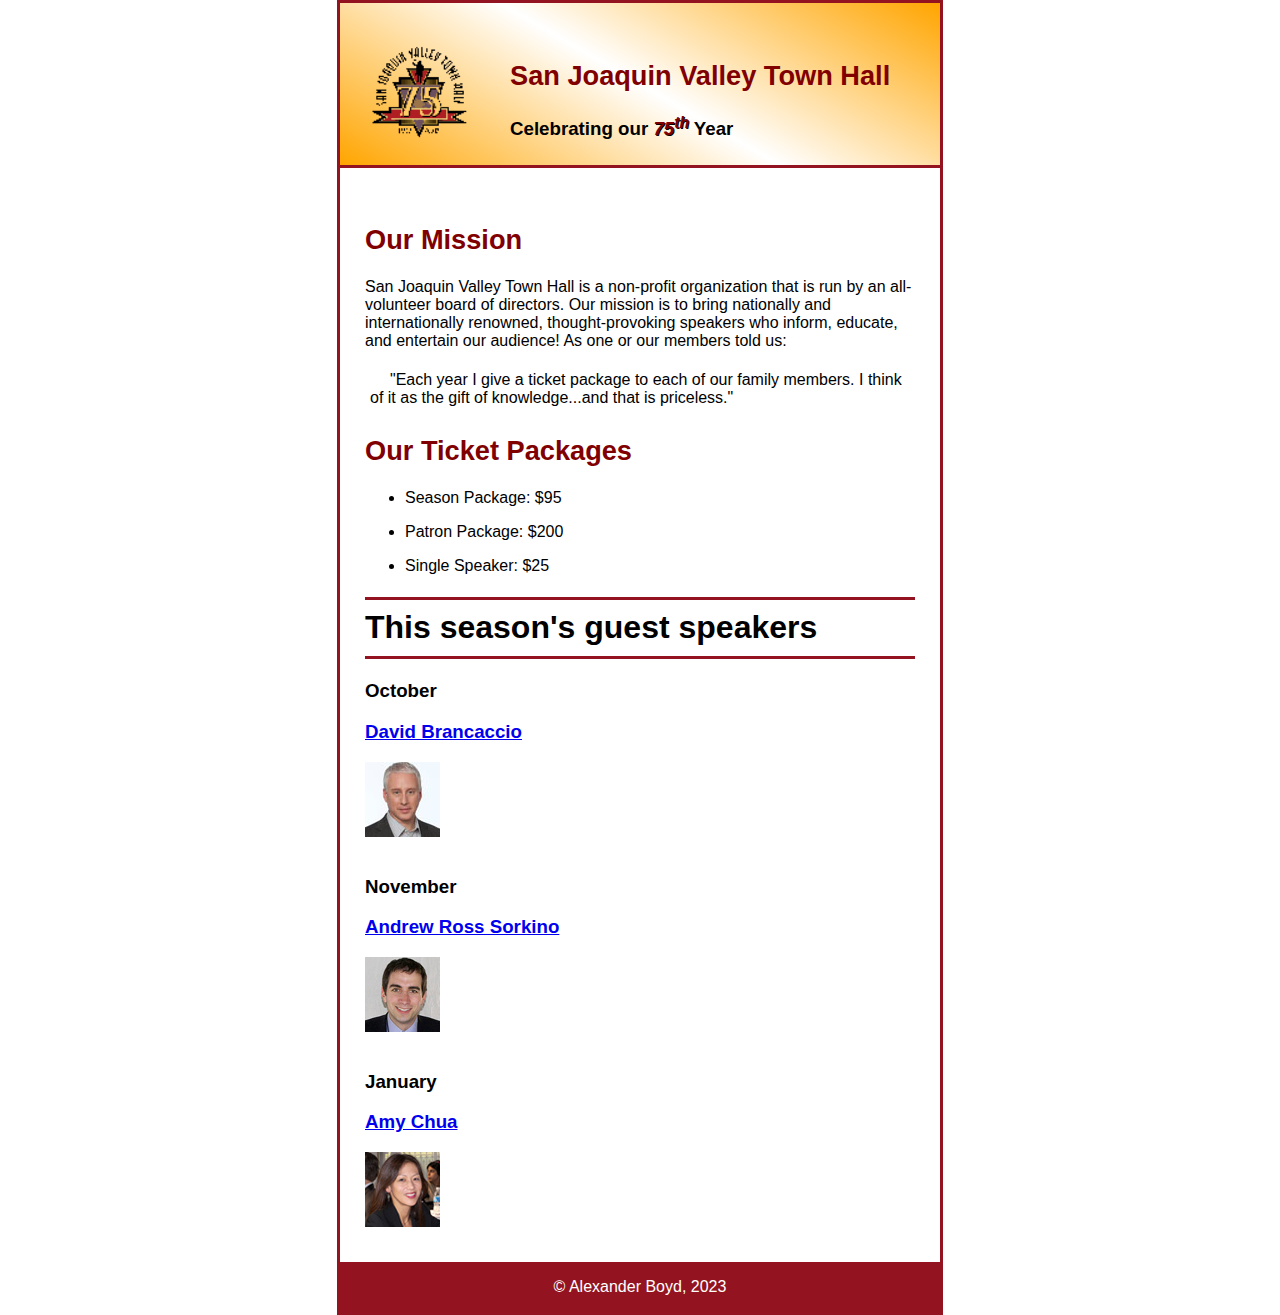
<file: index.html>
<!DOCTYPE html>
<html lang="en">

<head>
	<meta charset="utf-8" name="viewport" content="width=device-width, initial-scale=1.0">
	<title>San Joaquin Valley Town Hall</title>
	<link rel="shortcut icon" href="images/favicon.ico">
    <link rel="stylesheet" type="text/css" href="styles/style.css"/>
</head>

<body style="font-family: sans-serif">
	<header>
		<div class = "titleblock">
		<img src ="images/town_hall_logo.gif" height="80px" alt="logo" id="logo">
		<h2>San Joaquin Valley Town Hall</h2>
		<h3>Celebrating our <em>75<sup>th</sup></em> Year</h3>
	 </div>		
	</header>
	<br>
	<main>
		<h2>Our Mission</h2>
		<p>San Joaquin Valley Town Hall is a non-profit organization that is run by an all-volunteer board of directors. Our mission is to bring nationally and internationally renowned, thought-provoking speakers who inform, educate, and entertain our audience! As one or our members told us:</p>
		<p id="Quote">"Each year I give a ticket package to each of our family members. I think of it as the gift of knowledge...and that is priceless."</p>
		<h2>Our Ticket Packages</h2>
		<div class = "packages">
            <ul>
                <li><p>Season Package: $95</p></li>
                <li><p>Patron Package: $200</p></li>
                <li><p><p>Single Speaker: $25</p></p></li>
            </ul>
			
		</div>
        <h1>This season's guest speakers</h1>
        <h3>October</h3>
        <h3><a href="under_construction.html">David Brancaccio</a></h3>
        <img src="speakers/brancaccio75.jpg">

		<h3>November</h3>
		<h3><a href="under_construction.html">Andrew Ross Sorkino</a></h3>
		<img src="speakers/sorkin75.jpg">

		<h3>January</h3>
		<h3><a href="under_construction.html">Amy Chua</a></h3>
		<img src="speakers/chua75.jpg">
		
	</main>
	<footer>
		<div class="page_bottom">
			&copy; Alexander Boyd, 2023
		</div>	
	</footer>
</body>
</html>
</file>
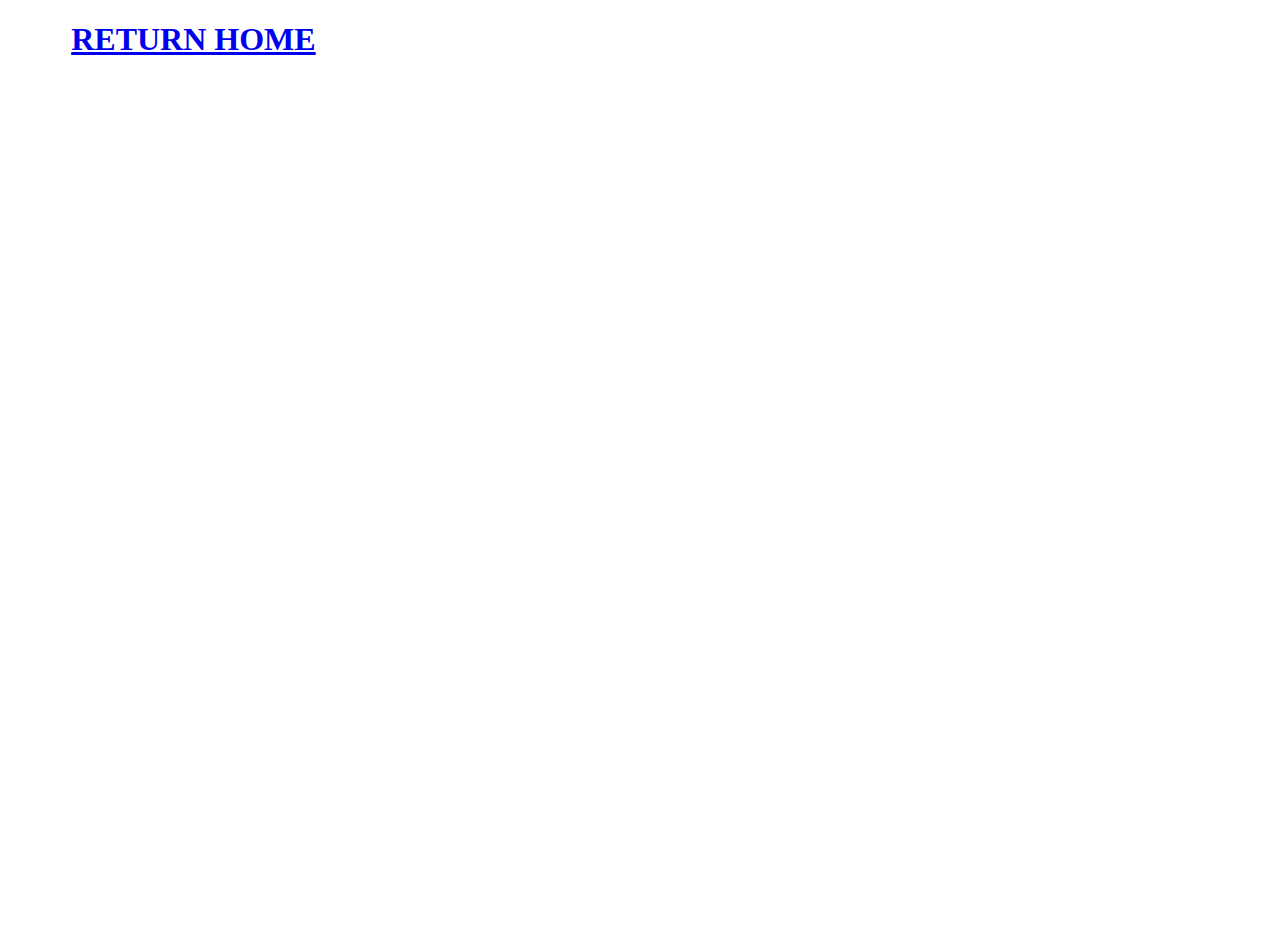
<file: under_construction.html>
<!DOCTYPE html>
<html lang="en">
   <head>
        <meta charset="utf-8">
        <meta name="viewport" content="width=device-width, initial-scale=1.0">
        <title>Under Construction</title>
        <link rel="shortcut icon" href="images/favicon.ico">
        <link rel="stylesheet" type="text/css" href="styles/underconstructionstyle.css" />
    </head>
    <body>
       <div class = "return">
        <nav>
            <h1><a href="index.html">RETURN HOME</a></h1>
        </nav>
       </div>
         
    </body>
</html>
</file>
<file: styles/style.css>
#Quote {
    padding: 5px;
    text-indent: 20px;
    }

    html {
      background-color: white;
      }

    header {
      background-image: linear-gradient(210deg, orange, white, orange);
      border-bottom: 3px solid #931420;
      padding-top: 1em;
      padding-bottom: 1.5em;
    }

    header img {
      padding-left: 30px;
    }

    header h2 { 
      font-size: 170%;
      color:#800000;
    }

    body {       
        font-family: Verdana,Arial, Helvetica, sans-serif;        
        font-size: 100%;
        clear:left;
        width: 600px;
        margin-top: 0;
        margin-bottom: 0;
        margin-right: auto;
        margin-left: auto;
        border: 3px solid #931420;
        background-color: #fff;
    }

    footer {
      background-color: #931420;
      text-align: center;
      padding-top: 1em;
      padding-bottom: 1em;
      color: #fff;
    }


    main {
      padding: 15px 25px;
    }

    main h1 {
      
      border-top: 3px solid #931420;
      border-bottom: 3px solid #931420;
      padding-top: .3em;
      padding-bottom: .3em;
      
      }

    main h2 {
      font-size: 170%;
      color:#800000;
    }

    main img {
      padding-bottom: 1em;
    }

    .Speakers {
      border-top: #931420;
      border-bottom: #931420;
    }
    
    .titleblock img {
        float: left;
        width: 100px;
        height: 100px;;
      }
      
    .titleblock h2 {
        position: relative;
        top: 18px;
        left: 10px;
        text-indent: 30px;
      }
    
      .titleblock h3 {
        position: relative;
        top: 18px;
        left: 10px;
        text-indent: 30px;
      }
    
      .titleblock h3 em {
        text-shadow: 1px 1px #000000;
        color:#800000;
      }
    
    .return {
        background-image:url(https://i.postimg.cc/zGf9xRLJ/under-construction.png);
        background-size: contain;
        background-repeat: no-repeat;
        color:#000000;
        position: relative;
        padding:0 5%;
        /*display: flex;*/
        align-items: center;  
        justify-content: center;
        width: 100%;
        height: 100vh;
    }
    
    .return h1 {
        text-justify: center;
    }
    
    .page_bottom {
        justify-content: center;
    }
</file>
<file: styles/underconstructionstyle.css>
.return {
    background-image:url(https://i.postimg.cc/zGf9xRLJ/under-construction.png);
    background-size: contain;
    background-repeat: no-repeat;
    color:#000000;
    position: relative;
    padding:0 5%;
    /*display: flex;*/
    align-items: center;  
    justify-content: center;
    width: 100%;
    height: 100vh;
}
</file>
